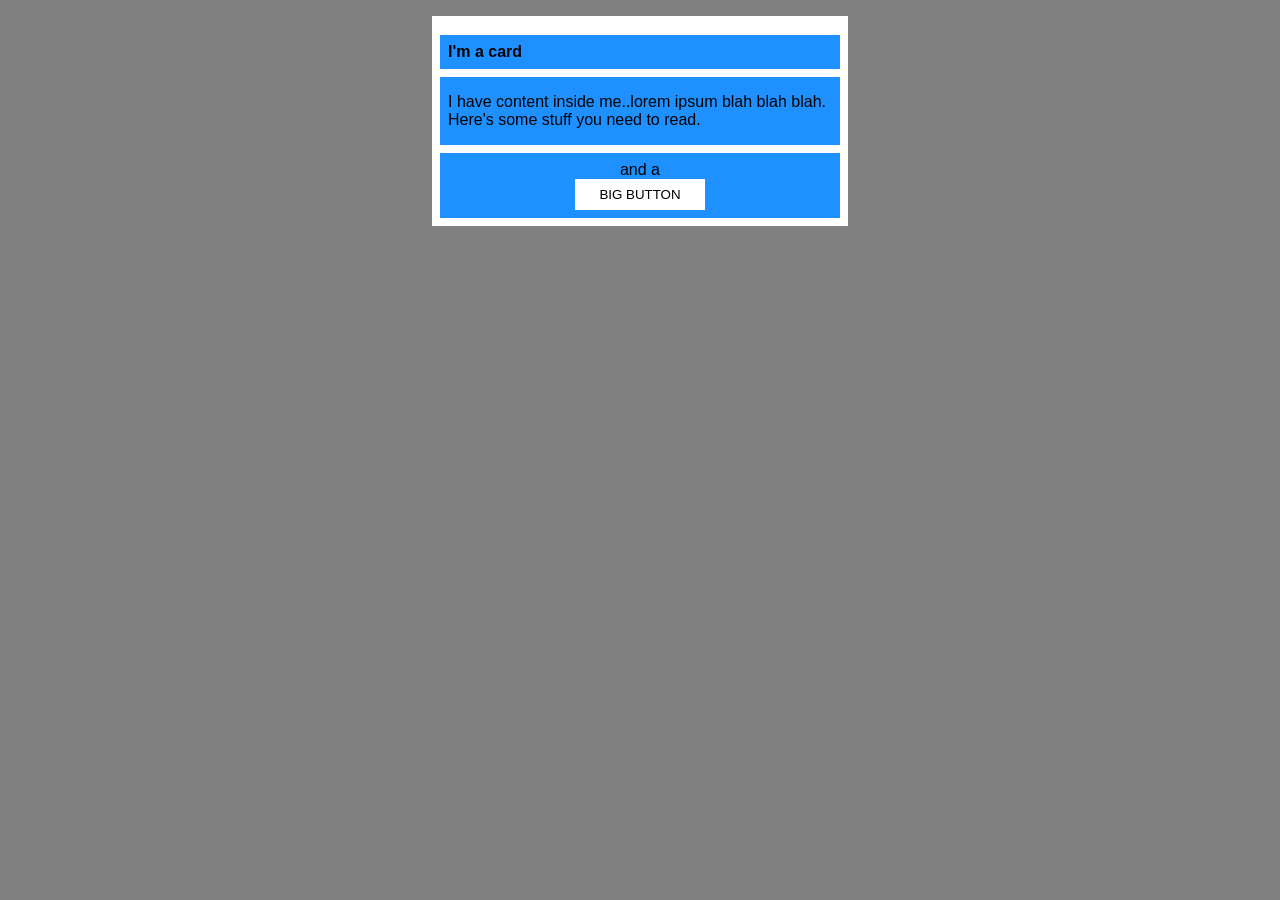
<file: foundations/block-and-inline/02-margin-and-padding-2/index.html>
<!DOCTYPE html>
<html lang="en">
  <head>
    <meta charset="UTF-8">
    <meta http-equiv="X-UA-Compatible" content="IE=edge">
    <meta name="viewport" content="width=device-width, initial-scale=1.0">
    <title>Margin and Padding exercise 2</title>
    <link rel="stylesheet" href="style.css">
  </head>
  <body>
    <div class="card">
      <h1 class="title">I'm a card</h1>
      <div class="content">I have content inside me..lorem ipsum blah blah blah. Here's some stuff you need to read.</div>
      <div class="button-container">and a <br><button>BIG BUTTON</button></div>
    </div>
  </body>
</html>
</file>
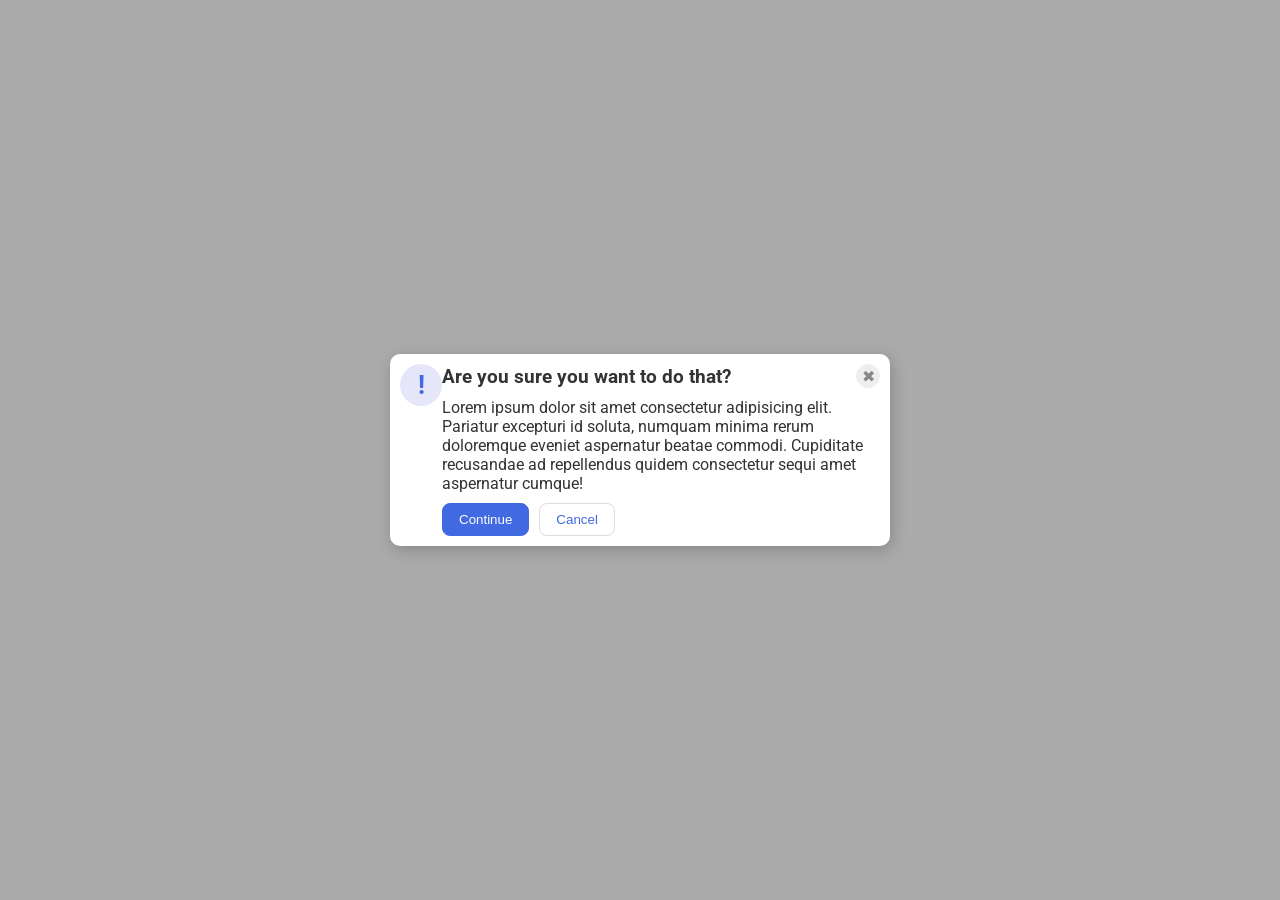
<file: foundations/flex/05-flex-modal/index.html>
<!DOCTYPE html>
<html lang="en">
  <head>
    <meta charset="UTF-8">
    <meta http-equiv="X-UA-Compatible" content="IE=edge">
    <meta name="viewport" content="width=device-width, initial-scale=1.0">
    <link rel="stylesheet" href="style.css">
    <title>Modal</title>
  </head>
  <body>
    <div class="modal">
      <div class="icon-modal">
        <div class="icon">!</div>
      </div>
      <div class="info">
        <div class="first">
          <div class="header">Are you sure you want to do that?</div>
          <button class="close-button">✖</button>
        </div>
        <div class="second">
          <div class="text">Lorem ipsum dolor sit amet consectetur adipisicing elit. Pariatur excepturi id soluta, numquam minima rerum doloremque eveniet aspernatur beatae commodi. Cupiditate recusandae ad repellendus quidem consectetur sequi amet aspernatur cumque!</div>
        </div>
        <div class="third">
          <button class="continue">Continue</button>
          <button class="cancel">Cancel</button>
        </div>
      </div>
    </div>
  </body>
</html>
</file>
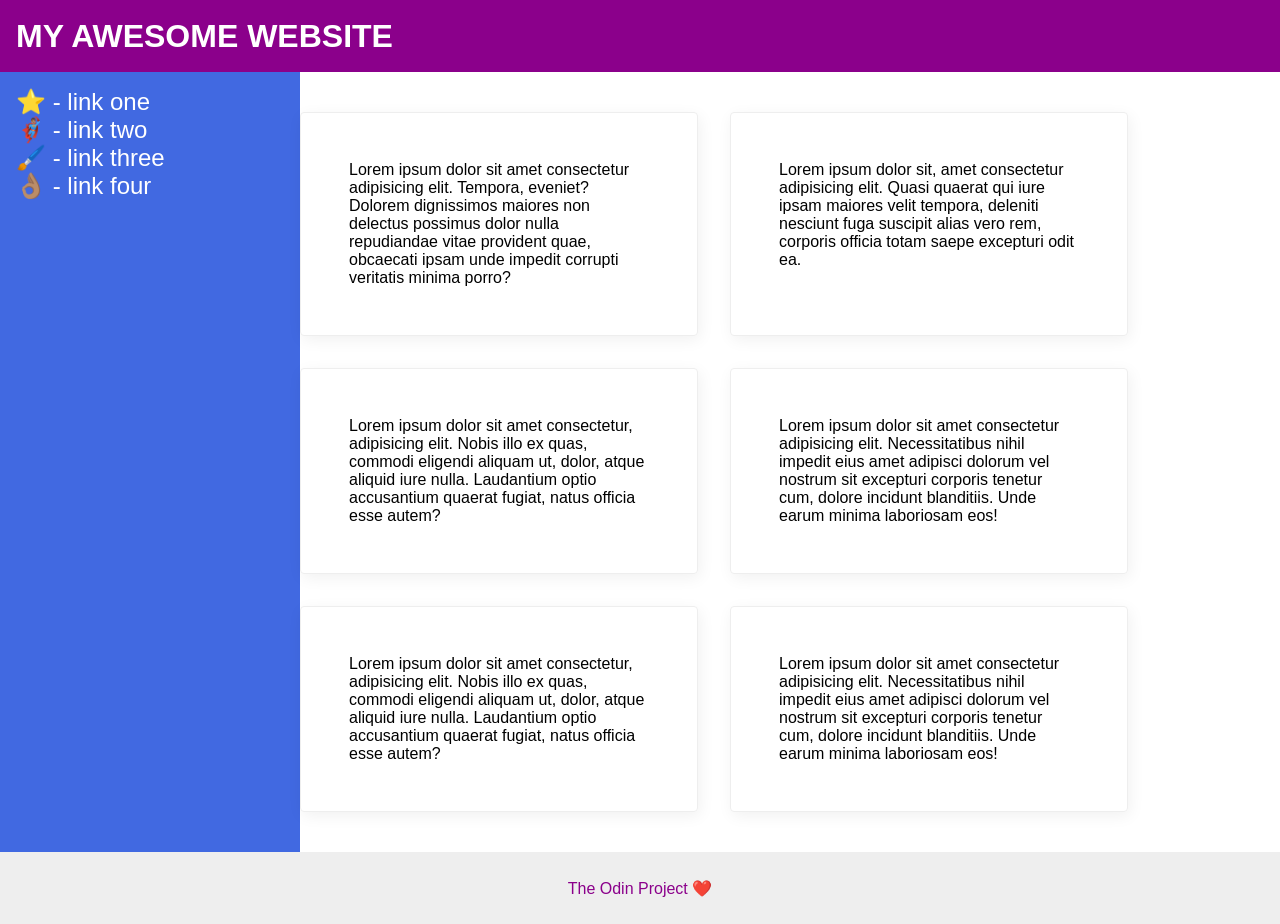
<file: foundations/flex/07-flex-layout-2/index.html>
<!DOCTYPE html>
<html lang="en">
  <head>
    <meta charset="UTF-8">
    <meta http-equiv="X-UA-Compatible" content="IE=edge">
    <meta name="viewport" content="width=device-width, initial-scale=1.0">
    <title>The Holy Grail</title>
    <link rel="stylesheet" href="style.css">
  </head>
  <body>
    <div class="header">
      MY AWESOME WEBSITE
    </div>
    
    <div class="body">
      <div class="sidebar">
        <ul>
          <li><a href="#">⭐ - link one</a></li>
          <li><a href="#">🦸🏽‍♂️ - link two</a></li>
          <li><a href="#">🖌️ - link three</a></li>
          <li><a href="#">👌🏽 - link four</a></li>
        </ul>
      </div>
      <div class="content">
        <div class="card">Lorem ipsum dolor sit amet consectetur adipisicing elit. Tempora, eveniet? Dolorem dignissimos maiores non delectus possimus dolor nulla repudiandae vitae provident quae, obcaecati ipsam unde impedit corrupti veritatis minima porro?</div>
        <div class="card">Lorem ipsum dolor sit, amet consectetur adipisicing elit. Quasi quaerat qui iure ipsam maiores velit tempora, deleniti nesciunt fuga suscipit alias vero rem, corporis officia totam saepe excepturi odit ea.</div>
        <div class="card">Lorem ipsum dolor sit amet consectetur, adipisicing elit. Nobis illo ex quas, commodi eligendi aliquam ut, dolor, atque aliquid iure nulla. Laudantium optio accusantium quaerat fugiat, natus officia esse autem?</div>
        <div class="card">Lorem ipsum dolor sit amet consectetur adipisicing elit. Necessitatibus nihil impedit eius amet adipisci dolorum vel nostrum sit excepturi corporis tenetur cum, dolore incidunt blanditiis. Unde earum minima laboriosam eos!</div>
        <div class="card">Lorem ipsum dolor sit amet consectetur, adipisicing elit. Nobis illo ex quas, commodi eligendi aliquam ut, dolor, atque aliquid iure nulla. Laudantium optio accusantium quaerat fugiat, natus officia esse autem?</div>
        <div class="card">Lorem ipsum dolor sit amet consectetur adipisicing elit. Necessitatibus nihil impedit eius amet adipisci dolorum vel nostrum sit excepturi corporis tenetur cum, dolore incidunt blanditiis. Unde earum minima laboriosam eos!</div>
      </div>
    </div>
    <div class="footer">
      The Odin Project ❤️
    </div>
  </body>
</html>
</file>
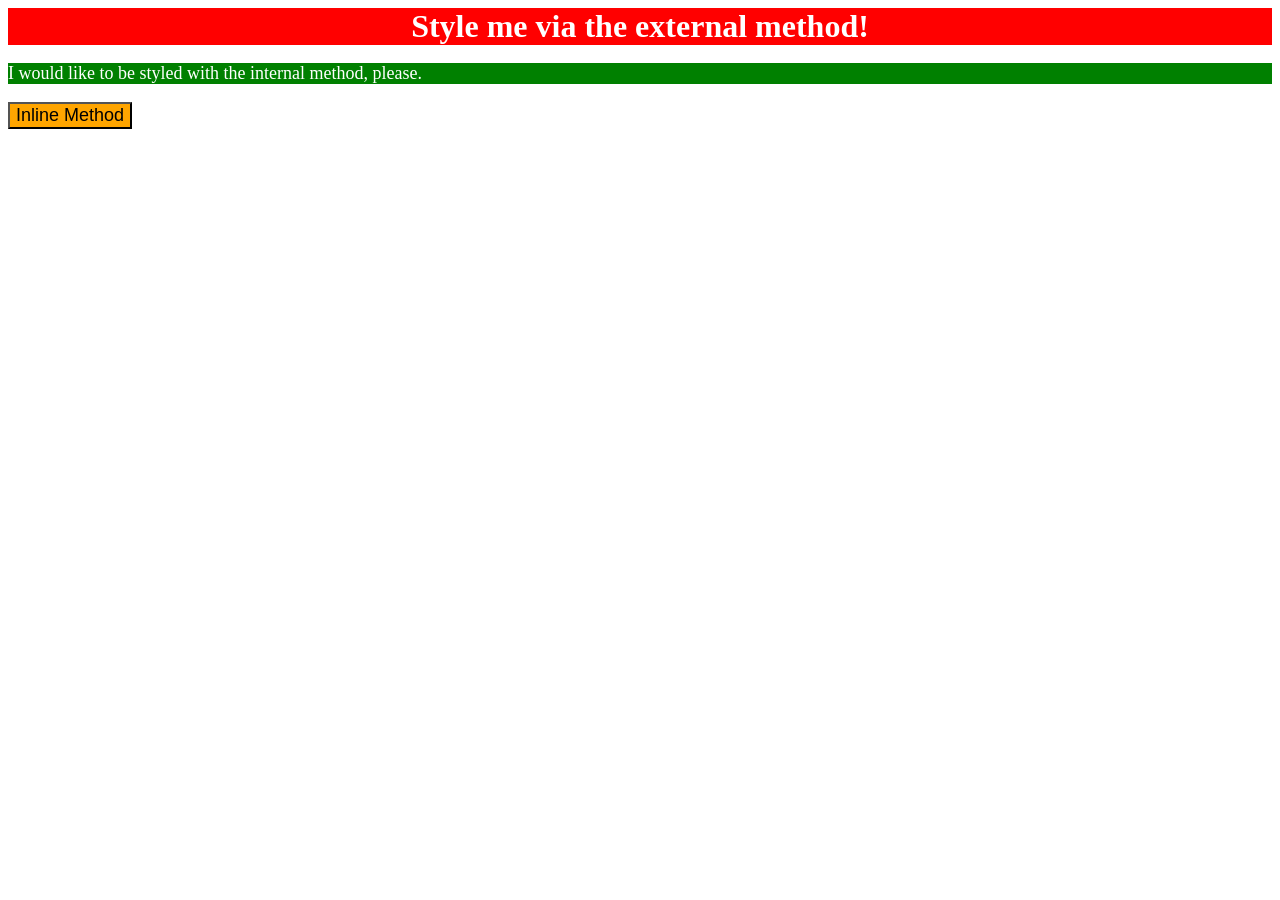
<file: foundations/intro-to-css/01-css-methods/index.html>
<!DOCTYPE html>
<html lang="en">
  <head>
    <meta charset="UTF-8">
    <meta http-equiv="X-UA-Compatible" content="IE=edge">
    <meta name="viewport" content="width=device-width, initial-scale=1.0">
    <title>Methods for Adding CSS</title>
    <link rel="stylesheet" href="style.css">
    <style>
      p {
        background-color: green;
        color: white;
        font-size: 18px;
      }
    </style>
  </head>
  <body>
    <div>Style me via the external method!</div>
    <p>I would like to be styled with the internal method, please.</p>
    <button style="background-color: orange; color: black; font-size: 18px;">Inline Method</button>
  </body>
</html>
</file>
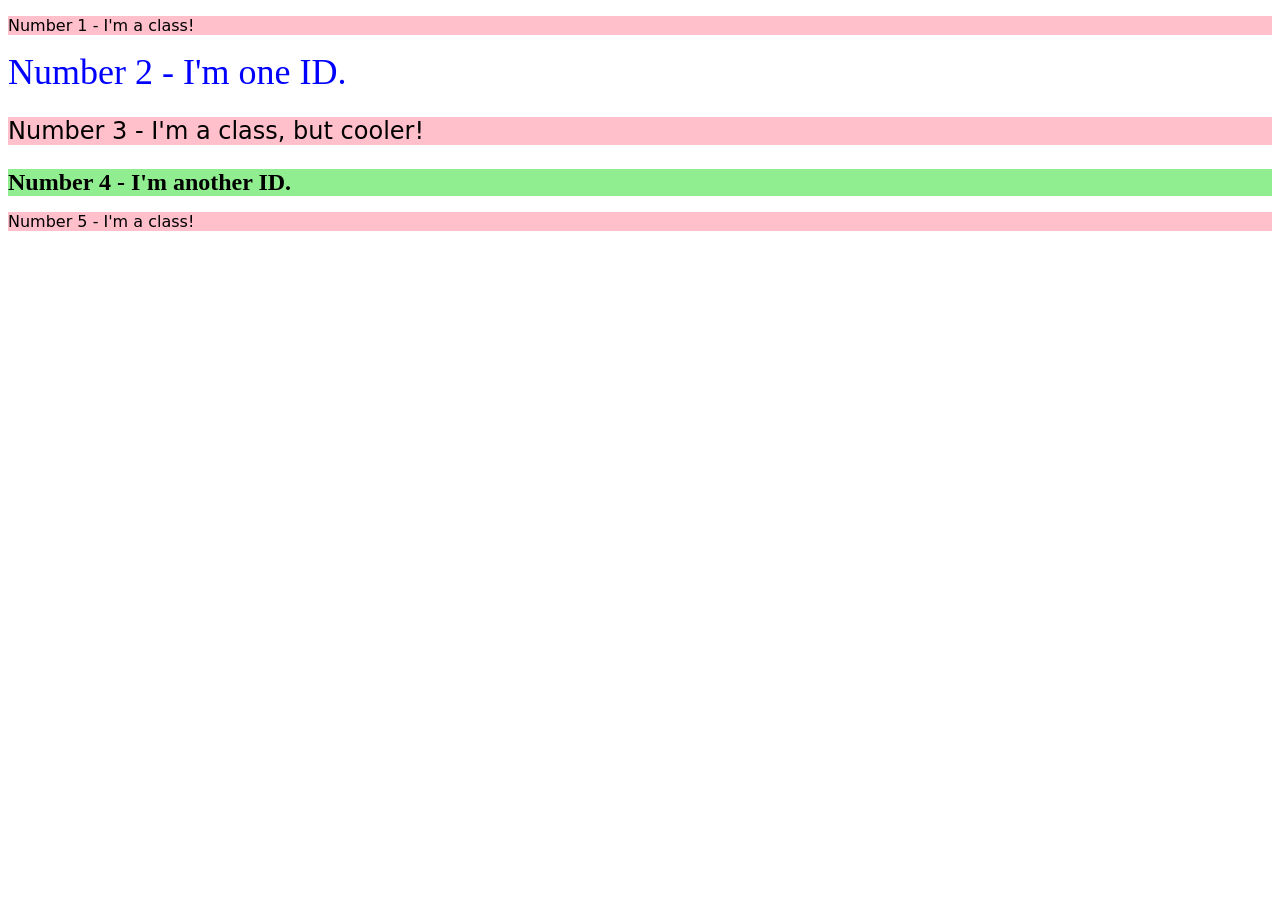
<file: foundations/intro-to-css/02-class-id-selectors/index.html>
<!DOCTYPE html>
<html lang="en">
  <head>
    <meta charset="UTF-8">
    <meta http-equiv="X-UA-Compatible" content="IE=edge">
    <meta name="viewport" content="width=device-width, initial-scale=1.0">
    <title>Class and ID Selectors</title>
    <link rel="stylesheet" href="style.css">
  </head>
  <body>
    <p class="allOdd">Number 1 - I'm a class!</p>
    <div id="second">Number 2 - I'm one ID.</div>
    <p class="allOdd adjust-font-size">Number 3 - I'm a class, but cooler!</p>
    <div id="fourth" class="adjust-font-size">Number 4 - I'm another ID.</div>
    <p class="allOdd">Number 5 - I'm a class!</p>
  </body>
</html>
</file>
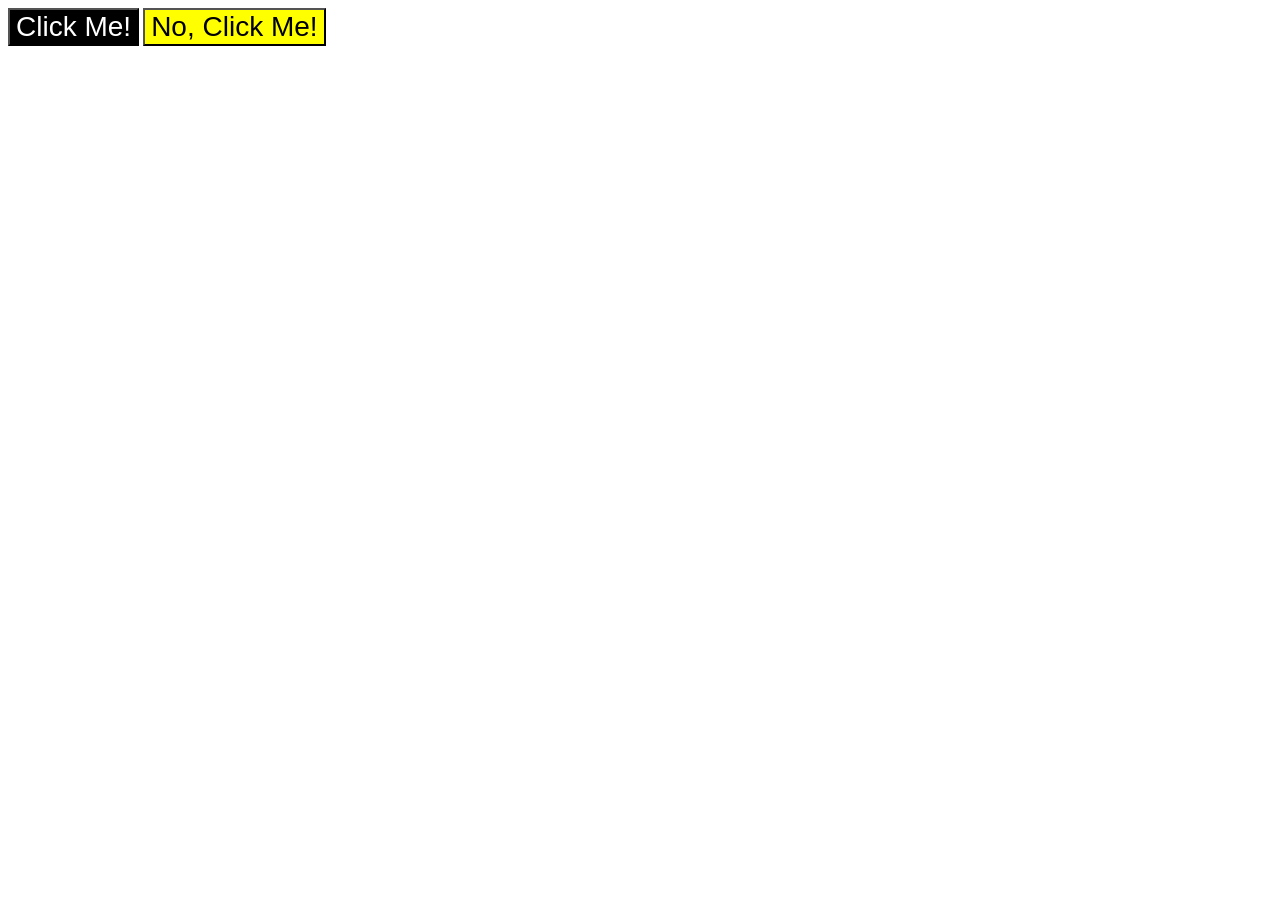
<file: foundations/intro-to-css/03-grouping-selectors/index.html>
<!DOCTYPE html>
<html lang="en">
  <head>
    <meta charset="UTF-8">
    <meta http-equiv="X-UA-Compatible" content="IE=edge">
    <meta name="viewport" content="width=device-width, initial-scale=1.0">
    <title>Grouping Selectors</title>
    <link rel="stylesheet" href="style.css">
  </head>
  <body>
    <button class="first">Click Me!</button>
    <button class="second">No, Click Me!</button>
  </body>
</html>
</file>
<file: foundations/block-and-inline/02-margin-and-padding-2/style.css>
body {
  background: gray;
  font-family: sans-serif;
}

.card {
  width: 400px;
  background: white;
  margin: 16px auto;
  padding: 8px;
}

.title,
.content,
.button-container {
  background: dodgerblue;
}

.title {
  margin-bottom: 8px;
  font-size: 16px;
  padding: 8px;
}

.content {
  margin-bottom: 8px;
  padding: 16px 8px;
}

.button-container {
  text-align: center;
  padding: 8px;
}

button {
  background: white;
  display: block;
  margin: 0 auto;
  padding: 8px 24px;
  border: 20px;
}
</file>
<file: foundations/flex/05-flex-modal/style.css>
@import url('https://fonts.googleapis.com/css2?family=Roboto:wght@400;700&display=swap');

html, body {
  height: 100%;
}

body {
  font-family: Roboto, sans-serif;
  margin: 0;
  background: #aaa;
  color: #333;
  /* I'll give you this one for free lol */
  display: flex;
  align-items: center;
  justify-content: center;
}

.modal {
  background: white;
  width: 480px;
  border-radius: 10px;
  box-shadow: 2px 4px 16px rgba(0,0,0,.2);
}

.icon {
  color: royalblue;
  font-size: 26px;
  font-weight: 700;
  background: lavender;
  width: 42px;
  height: 42px;
  border-radius: 50%;
  display: flex;
  align-items: center;
  justify-content: center;
}

.close-button {
  background: #eee;
  border-radius: 50%;
  color: #888;
  font-weight: 400;
  font-size: 16px;
  height: 24px;
  width: 24px;
  display: flex;
  align-items: center;
  justify-content: center;
  border: 1px solid #eee;
  padding: 0;
}

button {
  cursor: pointer;
  padding: 8px 16px;
  border-radius: 8px;
}

button.continue {
  background: royalblue;
  border: 1px solid royalblue;
  color: white;
}

button.cancel {
  background: white;
  border: 1px solid #ddd;
  color: royalblue;
}

.modal {
  display: flex;
  flex-direction: row;
  padding: 10px;
}

.info{
  display: flex;
  flex-direction: column;
  gap: 10px;
}

.first {
  display: flex;
  justify-content: space-between;
  align-items: center;
}

.first {
  font-weight:bolder;
  font-size: larger;
}

.third {
  display: flex;
  justify-content: flex-start;
  gap: 10px;
}
</file>
<file: foundations/flex/07-flex-layout-2/style.css>
body {
  font-family: -apple-system, BlinkMacSystemFont, 'Segoe UI', Roboto, Oxygen, Ubuntu, Cantarell, 'Open Sans', 'Helvetica Neue', sans-serif;
  margin: 0;
  min-height: 100vh;
}

.header {
  height: 72px;
  background: darkmagenta;
  color: white;
}

.footer {
  height: 72px;
  background: #eee;
  color: darkmagenta;
}

.sidebar {
  width: 300px;
  background: royalblue;
  box-sizing: border-box;
}

.card {
  border: 1px solid #eee;
  box-shadow: 2px 4px 16px rgba(0,0,0,.06);
  border-radius: 4px;
}

/* 
The header text is size 32px and weight 900.
The header text is vertically centered and 16px from the edge of the screen.
The footer is pushed to the bottom of the screen (the footer may go below the bottom of the screen if the content of the 'cards' section overflows and/or if your screen is shorter).
The footer text is centered horizontally and vertically.
The sidebar and cards take up all available space above the footer.
The sidebar is 300px wide (and it doesn't shrink).
The sidebar links are size 24px, are white, and do not have the underline text decoration.
The sidebar has 16px padding.
There is 48px padding around the 'cards' section.
The cards are arranged horizontally, but wrap to multiple lines when they run out of room on the page. */

body {
  display: flex;
  flex-direction: column;
}

.header {
  font-size: 32px;
  font-weight: 900;
  display: flex;
  align-items: center;
  padding-left: 16px;
}

.body {
  flex: auto;
  display: flex;
}

.sidebar {
  width: 300px;
  padding: 16px;
  display: flex;
  flex-shrink: 0;
}

.sidebar a {
  text-decoration: none;
  color: white;
  font-size: 24px;
}

.sidebar ul {
  list-style: none;
  display: flex;
  flex-direction: column;
  padding: 0;
  margin: 0;
}

.footer{
  display: flex;
  justify-content: center;
  align-items: center;
}

.content {
  padding: 40px 0;
  display: flex;
  flex-wrap: wrap;
  gap: 32px;
}

.card {
  padding: 48px;
  width: 300px;
}
</file>
<file: foundations/intro-to-css/01-css-methods/style.css>
div {
    background-color: red;
    color: white;
    font-size: 32px;
    text-align: center;
    font-weight: bold;
}
</file>
<file: foundations/intro-to-css/02-class-id-selectors/style.css>
/* Add CSS Styling */
.allOdd {
    background-color: pink;
    font-family: Verdana, 'DejaVu Sans', sans-serif;
}

#second {
    font-size: 36px;
    color: blue;
}

.adjust-font-size {
    font-size: 24px;
}

#fourth {
    background-color: lightgreen;
    font-weight: bold;
}
</file>
<file: foundations/intro-to-css/03-grouping-selectors/style.css>
.first,
.second {
    font-size: 28px;
    font-family: Helvetica, "Times New Roman", sans-serif;
}

.first {
    background-color: black;
    color: white;
}

.second {
    background-color: yellow;
}
</file>
